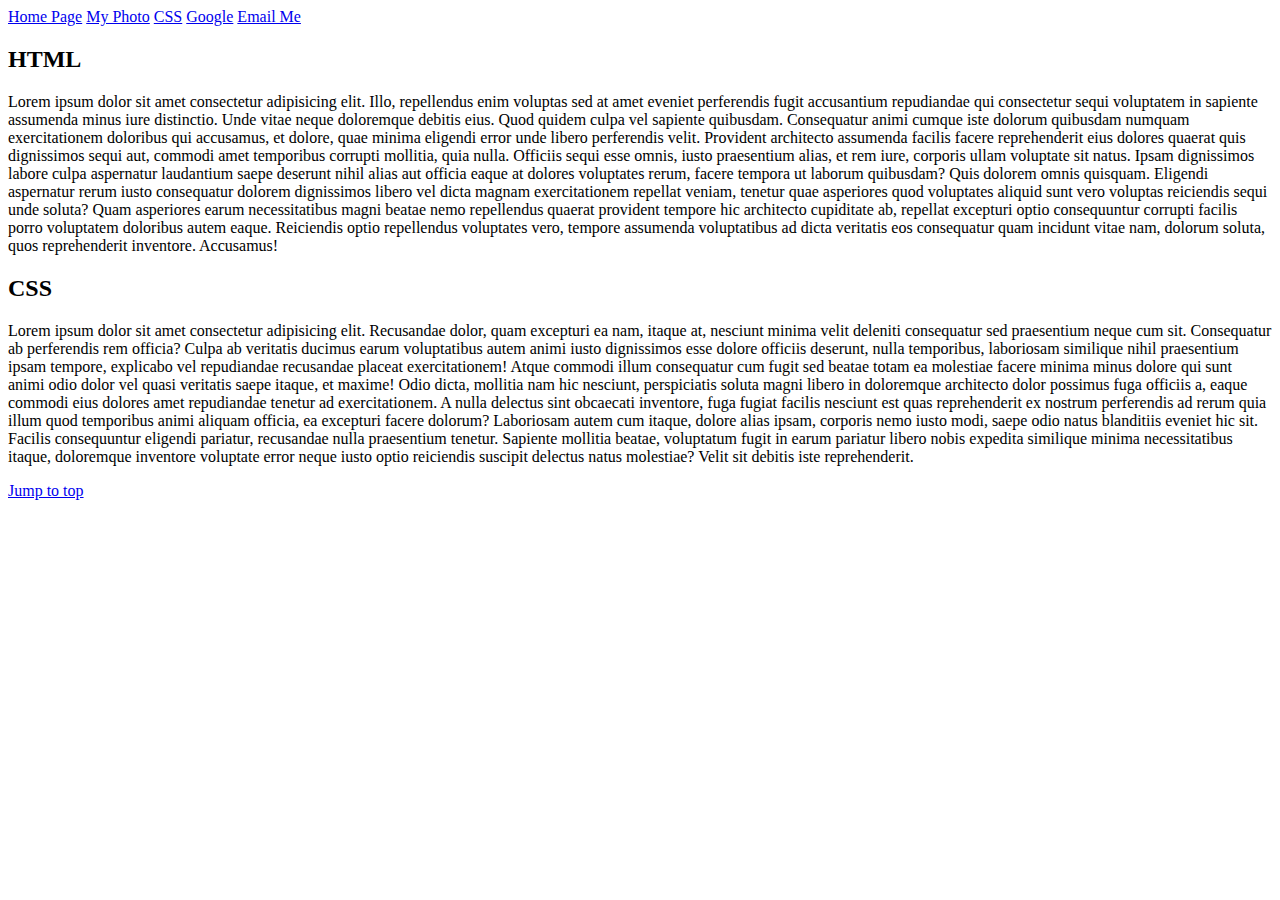
<file: company/about.html>
<!DOCTYPE html>
<html lang="en">
  <head>
    <meta charset="UTF-8" />
    <meta name="viewport" content="width=device-width, initial-scale=1.0" />
    <title>Document</title>
  </head>
  <body>
    <a href="/index.html">Home Page</a>
    <a href="/images/mosh.jpg" download>My Photo</a>
    <a href="#section-css">CSS</a>
    <a href="https://google.com" target="_blank">Google</a>
    <a href="mailto:kohminen0423@findmydiary.com">Email Me</a>

    <h2 id="section-html">HTML</h2>
    <p>
      Lorem ipsum dolor sit amet consectetur adipisicing elit. Illo, repellendus
      enim voluptas sed at amet eveniet perferendis fugit accusantium
      repudiandae qui consectetur sequi voluptatem in sapiente assumenda minus
      iure distinctio. Unde vitae neque doloremque debitis eius. Quod quidem
      culpa vel sapiente quibusdam. Consequatur animi cumque iste dolorum
      quibusdam numquam exercitationem doloribus qui accusamus, et dolore, quae
      minima eligendi error unde libero perferendis velit. Provident architecto
      assumenda facilis facere reprehenderit eius dolores quaerat quis
      dignissimos sequi aut, commodi amet temporibus corrupti mollitia, quia
      nulla. Officiis sequi esse omnis, iusto praesentium alias, et rem iure,
      corporis ullam voluptate sit natus. Ipsam dignissimos labore culpa
      aspernatur laudantium saepe deserunt nihil alias aut officia eaque at
      dolores voluptates rerum, facere tempora ut laborum quibusdam? Quis
      dolorem omnis quisquam. Eligendi aspernatur rerum iusto consequatur
      dolorem dignissimos libero vel dicta magnam exercitationem repellat
      veniam, tenetur quae asperiores quod voluptates aliquid sunt vero voluptas
      reiciendis sequi unde soluta? Quam asperiores earum necessitatibus magni
      beatae nemo repellendus quaerat provident tempore hic architecto
      cupiditate ab, repellat excepturi optio consequuntur corrupti facilis
      porro voluptatem doloribus autem eaque. Reiciendis optio repellendus
      voluptates vero, tempore assumenda voluptatibus ad dicta veritatis eos
      consequatur quam incidunt vitae nam, dolorum soluta, quos reprehenderit
      inventore. Accusamus!
    </p>
    <h2 id="section-css">CSS</h2>
    <p>
      Lorem ipsum dolor sit amet consectetur adipisicing elit. Recusandae dolor,
      quam excepturi ea nam, itaque at, nesciunt minima velit deleniti
      consequatur sed praesentium neque cum sit. Consequatur ab perferendis rem
      officia? Culpa ab veritatis ducimus earum voluptatibus autem animi iusto
      dignissimos esse dolore officiis deserunt, nulla temporibus, laboriosam
      similique nihil praesentium ipsam tempore, explicabo vel repudiandae
      recusandae placeat exercitationem! Atque commodi illum consequatur cum
      fugit sed beatae totam ea molestiae facere minima minus dolore qui sunt
      animi odio dolor vel quasi veritatis saepe itaque, et maxime! Odio dicta,
      mollitia nam hic nesciunt, perspiciatis soluta magni libero in doloremque
      architecto dolor possimus fuga officiis a, eaque commodi eius dolores amet
      repudiandae tenetur ad exercitationem. A nulla delectus sint obcaecati
      inventore, fuga fugiat facilis nesciunt est quas reprehenderit ex nostrum
      perferendis ad rerum quia illum quod temporibus animi aliquam officia, ea
      excepturi facere dolorum? Laboriosam autem cum itaque, dolore alias ipsam,
      corporis nemo iusto modi, saepe odio natus blanditiis eveniet hic sit.
      Facilis consequuntur eligendi pariatur, recusandae nulla praesentium
      tenetur. Sapiente mollitia beatae, voluptatum fugit in earum pariatur
      libero nobis expedita similique minima necessitatibus itaque, doloremque
      inventore voluptate error neque iusto optio reiciendis suscipit delectus
      natus molestiae? Velit sit debitis iste reprehenderit.
    </p>

    <a href="#">Jump to top</a>
  </body>
</html>
</file>
